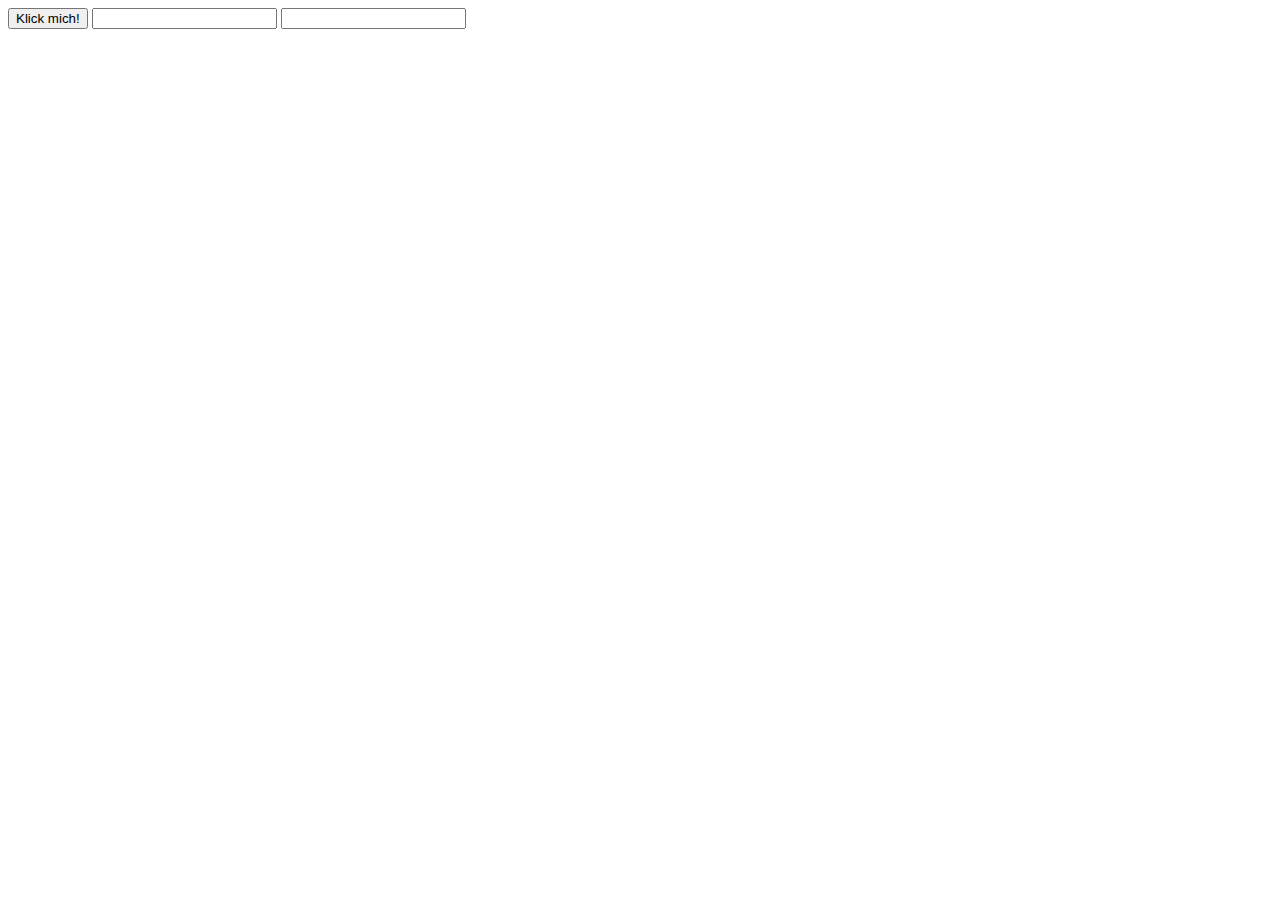
<file: Exchange Kurs/Index.html>
<!DOCTYPE html>
<html lang="en">
  <head>
    <meta charset="UTF-8" />
    <meta http-equiv="X-UA-Compatible" content="IE=edge" />
    <meta name="viewport" content="width=device-width, initial-scale=1.0" />
    <script src="script.js"></script>
    <title>JavaScript Workshop</title>
  </head>
  <body>
    <button onclick="onClick()">Klick mich!</button>
    <input type="Euro" id="euro" />
    <input type="Money" id="Money"/>
    <!-- Hier die Onclick-Methode implementieren-->
  </body>
  
</html>
</file>
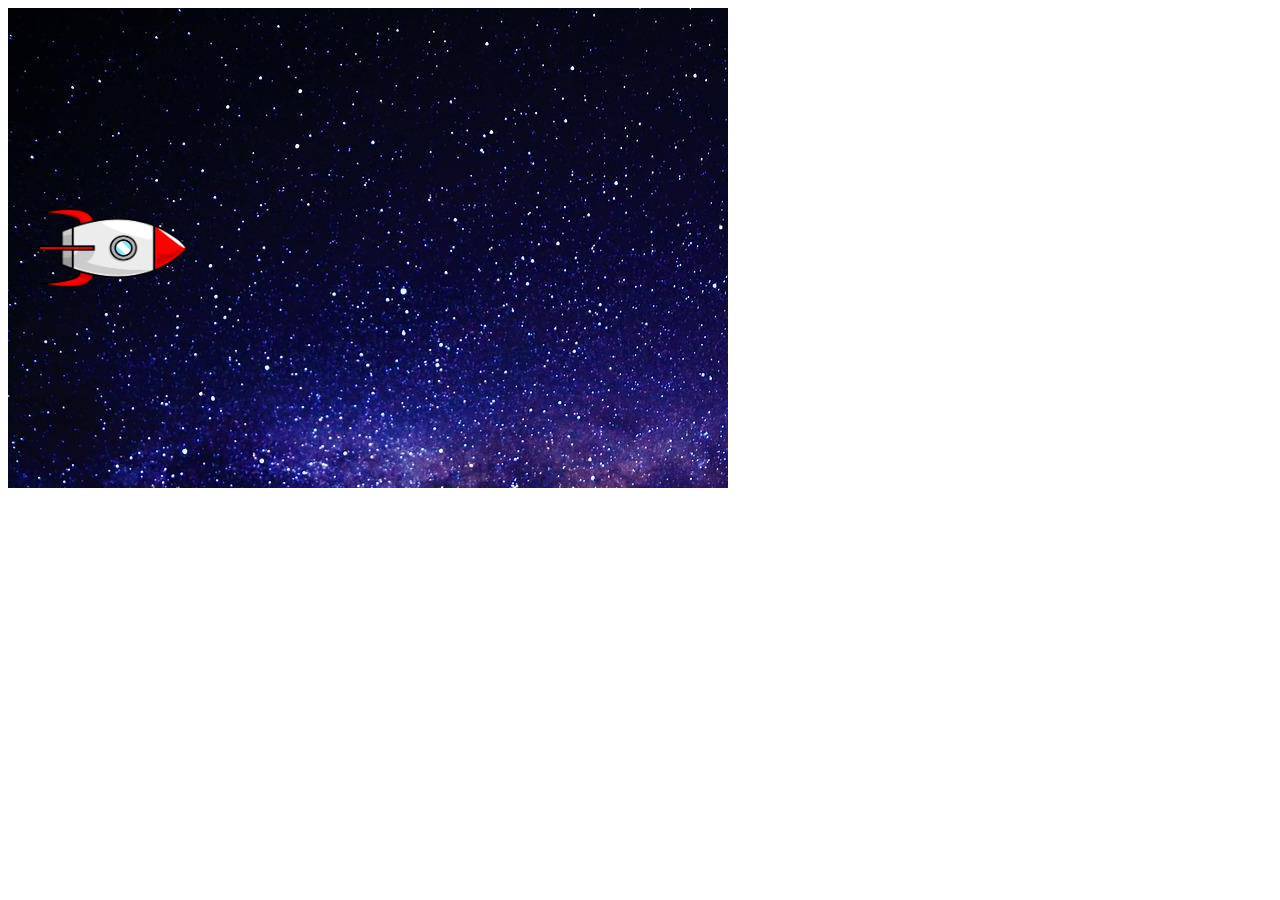
<file: 2D Game/game.html>
<!DOCTYPE html>
<html lang="en">

<head>
    <meta charset="UTF-8">
    <meta http-equiv="X-UA-Compatible" content="IE=edge">
    <meta name="viewport" content="width=device-width, initial-scale=1.0">
    <title>UFO Killer</title>
    <style>
        canvas {
            background-color: grey;
        }
    </style>

    <script>
        let KEY_SPACE = false;//32
        let KEY_UP = false;//38
        let KEY_DOWN = false;//40
        let canvas;
        let ctx;
        let backgroundimage = new Image();

        let rocket = {
            x: 30,
            y: 200,
            width: 150,
            height: 80,
            src: 'img/player.png'
        };
        let enemys = [];

        document.onkeydown = function (e) {
            console.log(e.keyCode);
            if (e.keyCode == 32) {//Leertaste gedrückt
                KEY_SPACE = true;
            }
            if (e.keyCode == 38) {//Pfeiltaste hoch gedrückt
                KEY_UP = true;
            }
            if (e.keyCode == 40) {//Pfeiltaste runter gedrückt
                KEY_DOWN = true;
            }

        }
        document.onkeyup = function (e) {
            console.log(e.keyCode);
            if (e.keyCode == 32) {
                KEY_SPACE = false;
            }
            if (e.keyCode == 38) {
                KEY_UP = false;
            }
            if (e.keyCode == 40) {
                KEY_DOWN = false;
            }
        }
        function startGame() {
            canvas = document.getElementById('canvas');
            ctx = canvas.getContext('2d');
            loadimages();
            setInterval(update, 1000 / 25);
            setInterval(createenemy, 5000);
            setInterval(checkCollion, 1000 / 25);
            draw();
        }

        function checkCollion() {
            enemys.forEach(function (enemy) {
                if(rocket.x + rocket.width > enemy.x 
                && rocket.y + rocket.height > enemy.y
                &&rocket.x < enemy.x
                &&rocket.y < enemy.y
                ){
                    rocket.img.src='img/boom.png';
                    console.log('Collion!!!!');
                    enemys = enemys.filter(u => u != enemy);
                }

            });

        }

        function createenemy() {
            let enemy = {
                x: 800,
                y: 200,
                width: 100,
                height: 40,
                src: 'img/enemy.png',
                img: new Image()
            };
            enemy.img.src = enemy.src;
            enemys.push(enemy);

        }

        function update() {

            if (KEY_UP) {

                rocket.y -= 4;

            }
            if (KEY_DOWN) {

                rocket.y += 4;

            }
            enemys.forEach(function (enemy) {
                enemy.x -= 5;
            });
        }


        function loadimages() {
            backgroundimage.src = 'img/background.jpg';

            rocket.img = new Image();
            rocket.img.src = rocket.src;

        }



        function draw() {

            ctx.drawImage(backgroundimage, 0, 0);
            ctx.drawImage(rocket.img, rocket.x, rocket.y, rocket.width, rocket.height);
            enemys.forEach(function (enemy) {
                ctx.drawImage(enemy.img, enemy.x, enemy.y, enemy.width, enemy.height);


            });
            requestAnimationFrame(draw);
        }

    </script>
</head>

<body onload="startGame()">
    <canvas id="canvas" width="720" height="480"></canvas>
</body>

</html>
</file>
